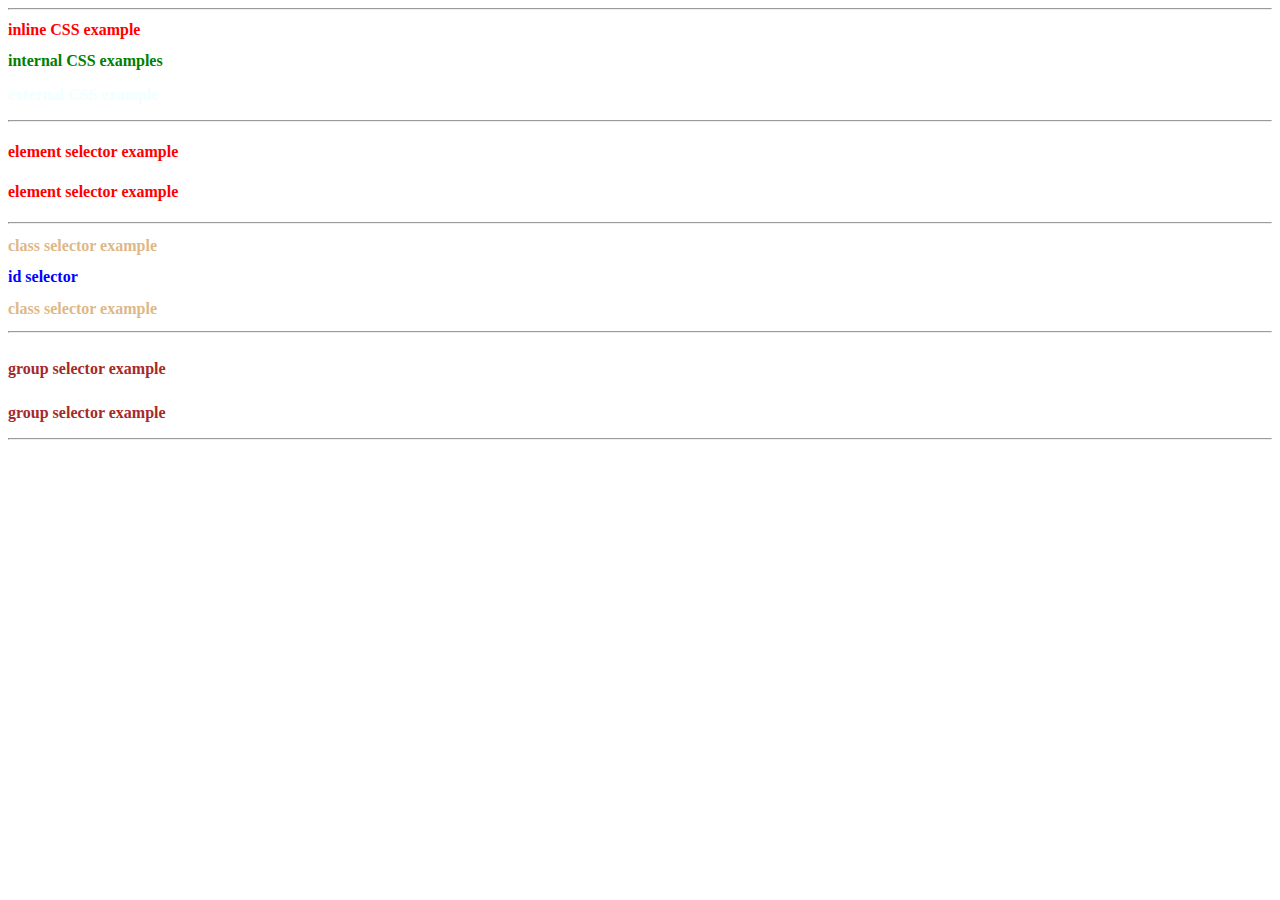
<file: index.html>
<!DOCTYPE html>
<html>
    <head><title>CSS styling examples</title>
    <!--internalcss-->
    <style>
        h2{
            color: green;
        }
    </style>
    <!--external css-->
    <link rel="stylesheet" href="style.css">

</head>
<body>
    <hr><!--inline css-->
    <h1 style="color: red;">inline CSS example</h1>
    <!--internal css-->
    <h2>internal CSS examples</h2>
    <!--external css-->
    <h3> external CSS example</h3>
    <hr>
    <!--element selector example-->
    <h4>element selector example</h4>
    <h4>element selector example</h4>
    <hr>
    <!-- group selector example -->
     <h2 class="myclass">class selector example</h2>
     <h2 id="myid">id selector</h2>
     <h2 class="myclass">class selector example</h2>
     <hr>
     <!-- group selector example-->
     <h5>group selector example</h5>
     <p>group selector example</p>
     <hr>
    

    </body>
</html>
</file>
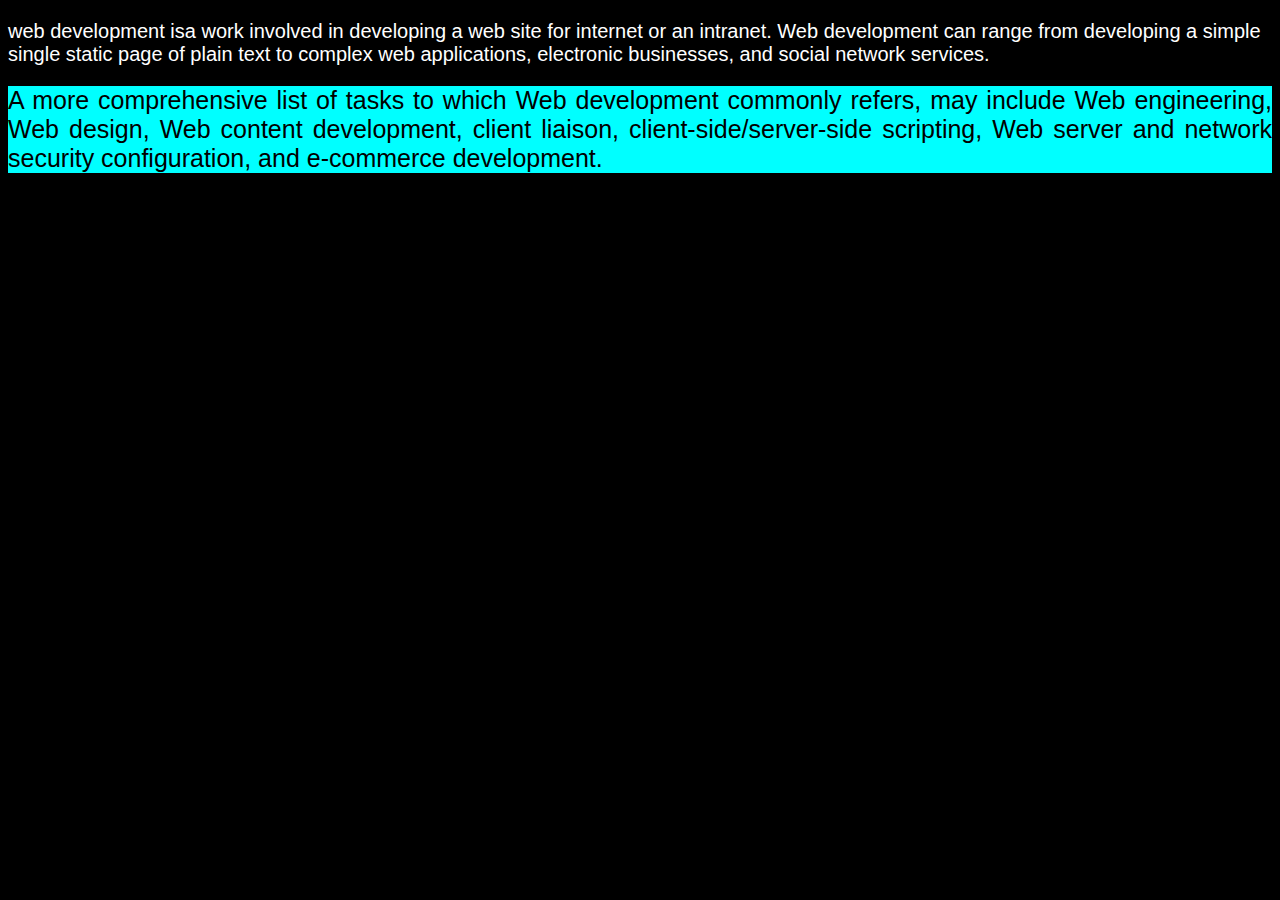
<file: project.html>
<!DOCTYPE html>
<html>
    <head>
        <title>
            test
        </title>
        <style>
            html{
                font-size: 20px;
                background-color: black;
                color: white;
                font-family: Arial, Helvetica, sans-serif;
            }
            #test{
                background-color: aqua;
                color: black;
                font-size: 25px;
                text-align: justify;

            }
        </style>
    </head>
    <body>
        <p>
            web development isa work involved in developing a web site for internet or an intranet. Web development can range from developing a simple single static page of plain text to complex web applications, electronic businesses, and social network services.
        </p>
        <div id="test">A more comprehensive list of tasks to which Web development commonly refers, may include Web engineering, Web design,
        Web content development, client liaison, client-side/server-side scripting, Web server and network security
        configuration, and e-commerce development. </div>
    </body>
</html>
</file>
<file: style.css>
/*global css*/
*{
    font-size: medium;
    font-weight: bolder;
}
/*external css*/
h3{
    color:azure
}
/*element selector*/
h4{
    color:red;
}

/*class selector*/
.myclass{
    color: burlywood;
}

/*id selecor*/
#myid{
    color: blue;
}
/*group selector*/

h5,p{
    color: brown;
}
</file>
